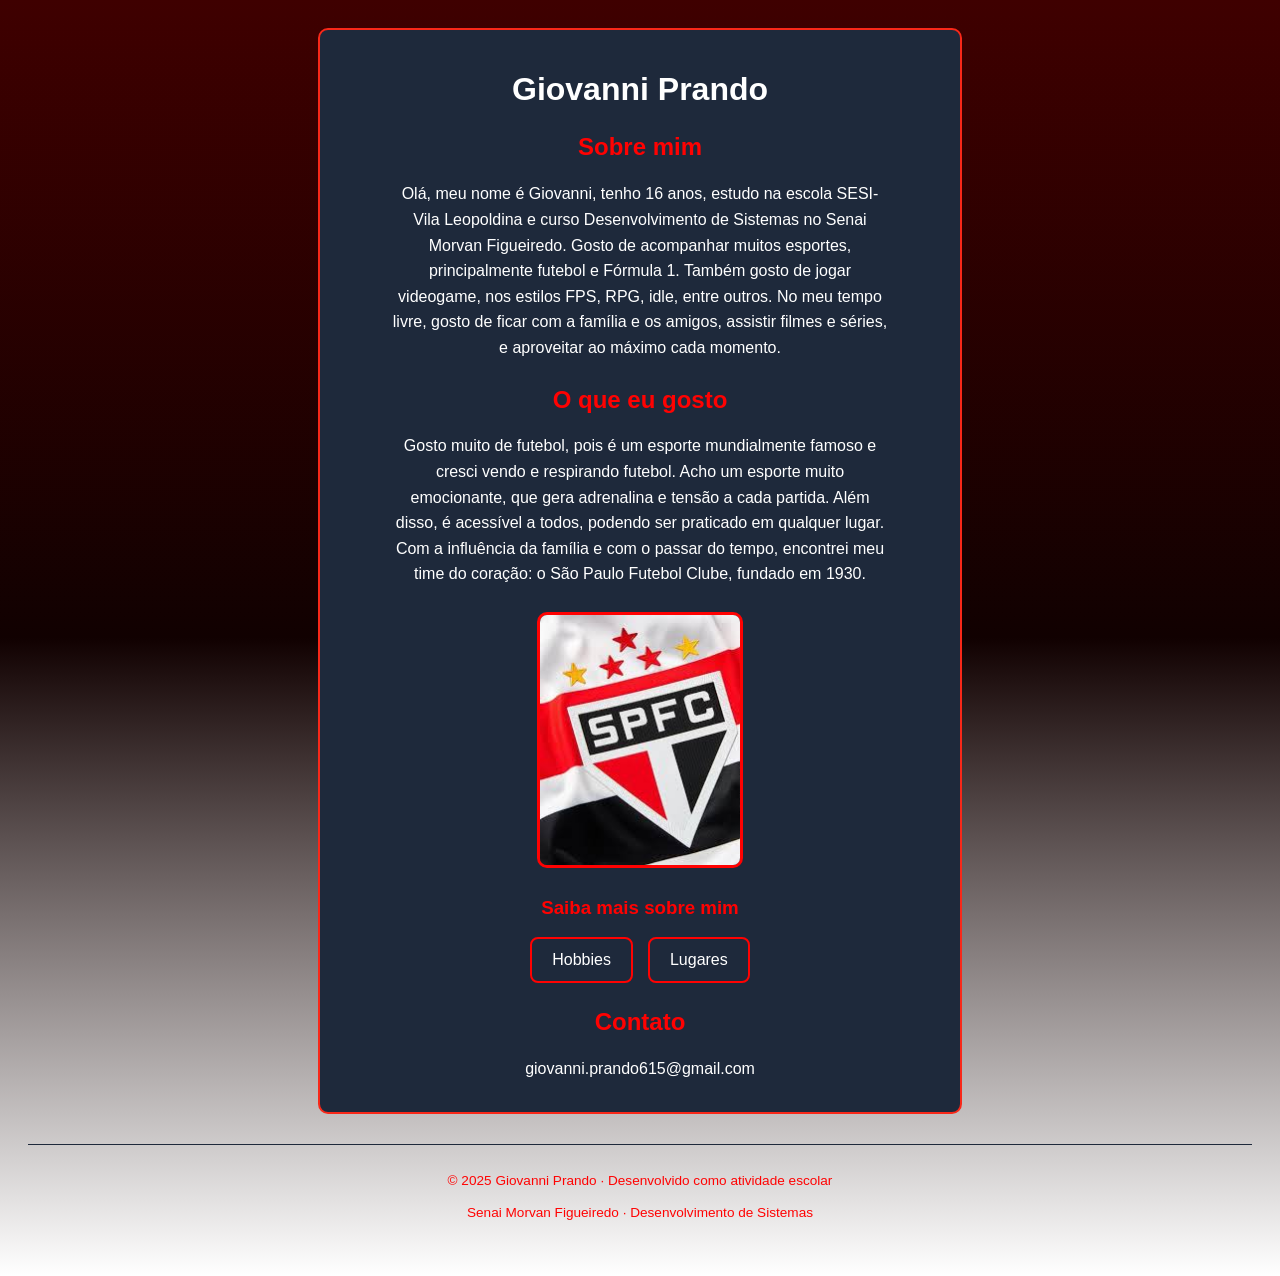
<file: index.html>
<!doctype html>
<html lang="pt-BR">
  <head>
    <meta charset="UTF-8" />
    <meta name="viewport" content="width=device-width, initial-scale=1.0" />
    <title>Minha Página</title>
    <link rel="stylesheet" href="style.css" />
    <style>
      body {
        font-family: Arial;
        background-color: #0f172a;
        color: white;
        text-align: center;
        padding: 20px;
      }
      img {
        width: 200px;
        border-radius: 10px;
      }
      .card {
        background-color: #1e293b;
        padding: 20px;
        border-radius: 10px;
        max-width: 600px;
        margin: auto;
      }
    </style>
  </head>
  <body>
    <main>
      <div class="card">
        <header>
          <h1>Giovanni Prando</h1>
        </header>
        <section>
          <h2>Sobre mim</h2>
          <p>
            Olá, meu nome é Giovanni, tenho 16 anos, estudo na escola SESI-Vila
            Leopoldina e curso Desenvolvimento de Sistemas no Senai Morvan
            Figueiredo. Gosto de acompanhar muitos esportes, principalmente
            futebol e Fórmula 1. Também gosto de jogar videogame, nos estilos
            FPS, RPG, idle, entre outros. No meu tempo livre, gosto de ficar com
            a família e os amigos, assistir filmes e séries, e aproveitar ao
            máximo cada momento.
          </p>
        </section>
        <section>
          <h2>O que eu gosto</h2>
          <p>
            Gosto muito de futebol, pois é um esporte mundialmente famoso e
            cresci vendo e respirando futebol. Acho um esporte muito
            emocionante, que gera adrenalina e tensão a cada partida. Além
            disso, é acessível a todos, podendo ser praticado em qualquer lugar.
            Com a influência da família e com o passar do tempo, encontrei meu
            time do coração: o São Paulo Futebol Clube, fundado em 1930.
          </p>
          <a href="https://www.saopaulofc.net/" target="_blank">
            <img src="./img/image.png" alt="Logo São Paulo Futebol Clube" />
          </a>
           <h3>Saiba mais sobre mim</h3>
        <section class="saiba-mais">
        <a href="./hobbies.html" class="botao">Hobbies</a>
        <a href="./viagem.html" class="botao">Lugares</a>
        </section>
        <section class="contato">
          <h2>Contato</h2>
          <p>giovanni.prando615@gmail.com</p>
        </section>
      </div>
    </main>
    <footer>
      <p>© 2025 Giovanni Prando · Desenvolvido como atividade escolar</p>
      <p>Senai Morvan Figueiredo · Desenvolvimento de Sistemas</p>
    </footer>
  </body>
</html>
</file>
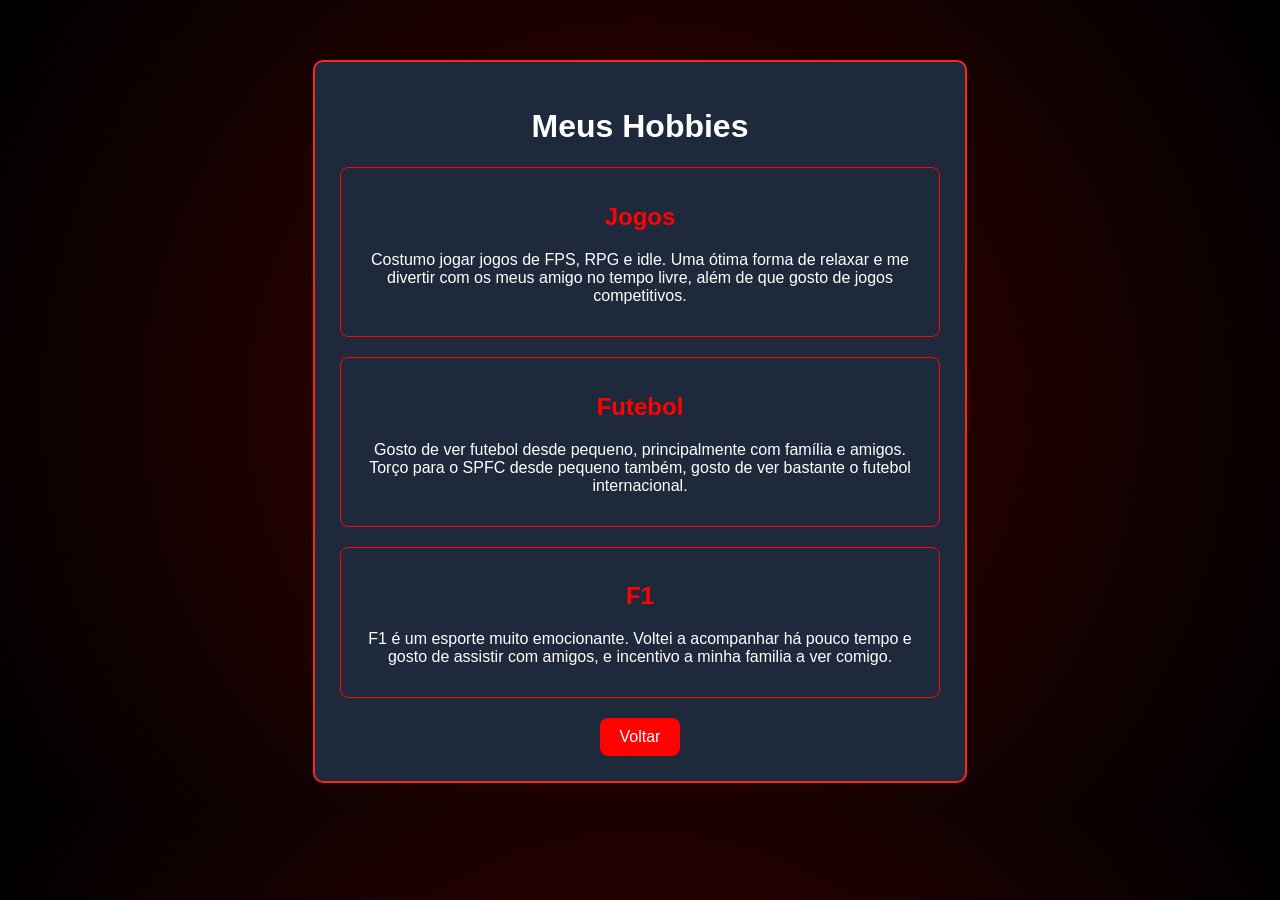
<file: hobbies.html>
<!doctype html>
<html lang="pt-br">
  <head>
    <meta charset="UTF-8" />
    <meta name="viewport" content="width=device-width, initial-scale=1.0" />
    <title>Meus Hobbies</title>
    <link rel="stylesheet" href="hobbies.css" />
  </head>
  <body>
    <main>
      <div class="card">
        <h1>Meus Hobbies</h1>
        <section class="card1">
          <h2>Jogos</h2>
          <p>
            Costumo jogar jogos de FPS, RPG e idle. Uma ótima forma de relaxar e
            me divertir com os meus amigo no tempo livre, além de que gosto de
            jogos competitivos.
          </p>
        </section>
        <section class="card2">
          <h2>Futebol</h2>
          <p>
            Gosto de ver futebol desde pequeno, principalmente com família e
            amigos. Torço para o SPFC desde pequeno também, gosto de ver
            bastante o futebol internacional.
          </p>
        </section>
        <section class="card3">
          <h2>F1</h2>
          <p>
            F1 é um esporte muito emocionante. Voltei a acompanhar há pouco
            tempo e gosto de assistir com amigos, e incentivo a minha familia a
            ver comigo.
          </p>
        </section>
        <div class="voltar">
          <a href="index.html">Voltar</a>
        </div>
      </div>
    </main>
  </body>
</html>
</file>
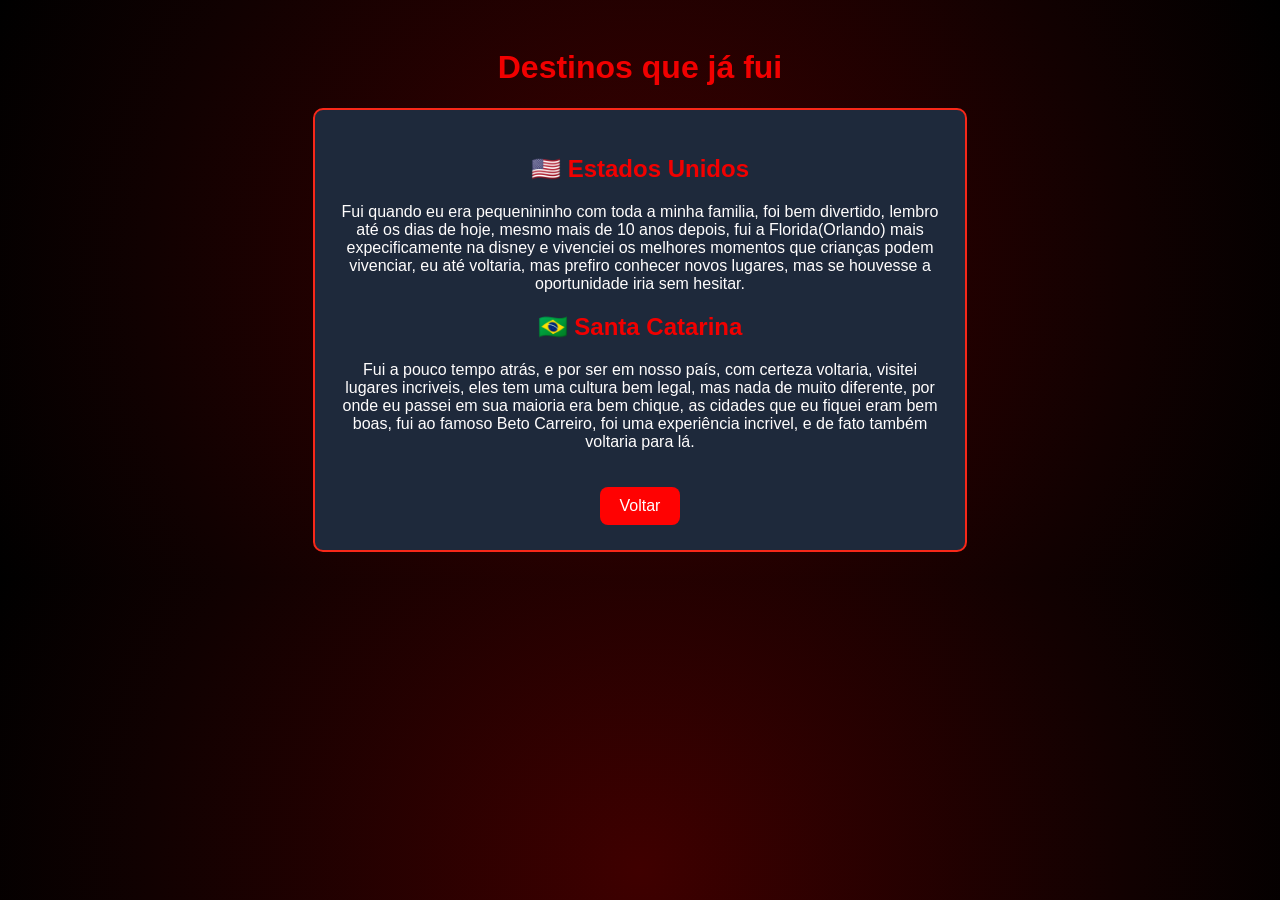
<file: viagem.html>
<!doctype html>
<html lang="pt-br">
  <head>
    <meta charset="UTF-8" />
    <meta name="viewport" content="width=device-width, initial-scale=1.0" />
    <title>Meus Destinos</title>
    <link rel="stylesheet" href="viagem.css" />
  </head>

  <body>
    <header>
      <h1>Destinos que já fui</h1>
    </header>
    <main>
      <div class="card">
        <div class="Viagem1">
          <h2>🇺🇸 Estados Unidos</h2>
          <p>
            Fui quando eu era pequenininho com toda a minha familia, foi bem
            divertido, lembro até os dias de hoje, mesmo mais de 10 anos depois,
            fui a Florida(Orlando) mais expecificamente na disney e vivenciei os
            melhores momentos que crianças podem vivenciar, eu até voltaria, mas
            prefiro conhecer novos lugares, mas se houvesse a oportunidade iria
            sem hesitar.
          </p>
        </div>
        <div class="viagem2">
          <h2>🇧🇷 Santa Catarina</h2>
          <p>
            Fui a pouco tempo atrás, e por ser em nosso país, com certeza
            voltaria, visitei lugares incriveis, eles tem uma cultura bem legal,
            mas nada de muito diferente, por onde eu passei em sua maioria era
            bem chique, as cidades que eu fiquei eram bem boas, fui ao famoso
            Beto Carreiro, foi uma experiência incrivel, e de fato também
            voltaria para lá.
          </p>
        </div>
        <div class="voltar">
          <a href="index.html">Voltar</a>
        </div>
      </div>
    </main>
  </body>
</html>
</file>
<file: style.css>
p {
  max-width: 500px;
  margin: 10px auto;
  line-height: 1.6;
}

.card {
  border: 2px solid #f82819;
  transition: box-shadow 0.3s ease;
}
.card:hover {
  box-shadow: 0 0 25px rgba(248, 40, 25, 0.7);
}

img {
  width: 200px;
  border-radius: 10px;
  margin-top: 15px;
  border: 3px solid #ff0202;
  transition: transform 0.3s ease;
}

img:hover {
  transform: scale(1.05);
}

h2,
h3 {
  margin-top: 25px;
  color: #ff0202;
}

body {
  background: linear-gradient(#3f0000, #110101, #ffffff);
}

footer {
  margin-top: 30px;
  padding: 15px;
  color: #ff0303;
  font-size: 0.85rem;
  border-top: 1px solid #1e293b;
}

.saiba-mais {
  display: flex;
  justify-content: center;
  gap: 15px;
  margin-top: 10px;
}

.botao {
  display: inline-block;
  padding: 12px 20px;
  border: 2px solid #ff0202;
  border-radius: 8px;
  color: white;
  text-decoration: none;
  transition: 0.3s;
}

.botao:hover {
  background-color: #ff0202;
  color: white;
}
</file>
<file: hobbies.css>
body {
  margin-top: 40px;
  font-family: Arial, Helvetica, sans-serif;
  background: radial-gradient(circle, #3f0000 0%, #110101 70%, #000000 100%);
  color: white;
  text-align: center;
  padding: 20px;
}

.card {
  background-color: #1e293b;
  padding: 25px;
  border-radius: 10px;
  max-width: 600px;
  margin: auto;
  border: 2px solid #f82819;
  transition: box-shadow 0.3s ease;
}

.card:hover {
  box-shadow: 0 0 25px rgba(248, 40, 25, 0.7);
}

.card1,
.card2,
.card3 {
  margin-top: 20px;
  padding: 15px;
  border-radius: 8px;
  border: 1px solid #ff0202;
}

h2 {
  color: #ff0202;
}

.voltar a {
  display: inline-block;
  margin-top: 20px;
  padding: 10px 20px;
  background-color: #ff0202;
  color: white;
  text-decoration: none;
  border-radius: 8px;
}

.voltar a:hover {
  background-color: white;
  color: #ff0202;
}
</file>
<file: viagem.css>
body {
  font-family: Arial;
  background: radial-gradient(circle, #3f0000 0%, #110101 70%, #000000 100%);
  color: rgb(241, 0, 0);
  text-align: center;
  padding: 20px;
}
img {
  width: 200px;
  border-radius: 10px;
}
.card {
  background-color: #1e293b;
  padding: 20px;
  border-radius: 10px;
  max-width: 600px;
  margin: auto;
}

p {
  color: #fffdfd;
}

.voltar a {
  display: inline-block;
  margin-top: 20px;
  padding: 10px 20px;
  background-color: #ff0202;
  color: white;
  text-decoration: none;
  border-radius: 8px;
}

.voltar :hover {
  background-color: white;
  color: #ff0202;
}

.card {
  background-color: #1e293b;
  padding: 25px;
  border-radius: 10px;
  max-width: 600px;
  margin: auto;
  border: 2px solid #f82819;
  transition: box-shadow 0.3s ease;
}

.card:hover {
  box-shadow: 0 0 25px rgba(248, 40, 25, 0.7);
}
</file>
